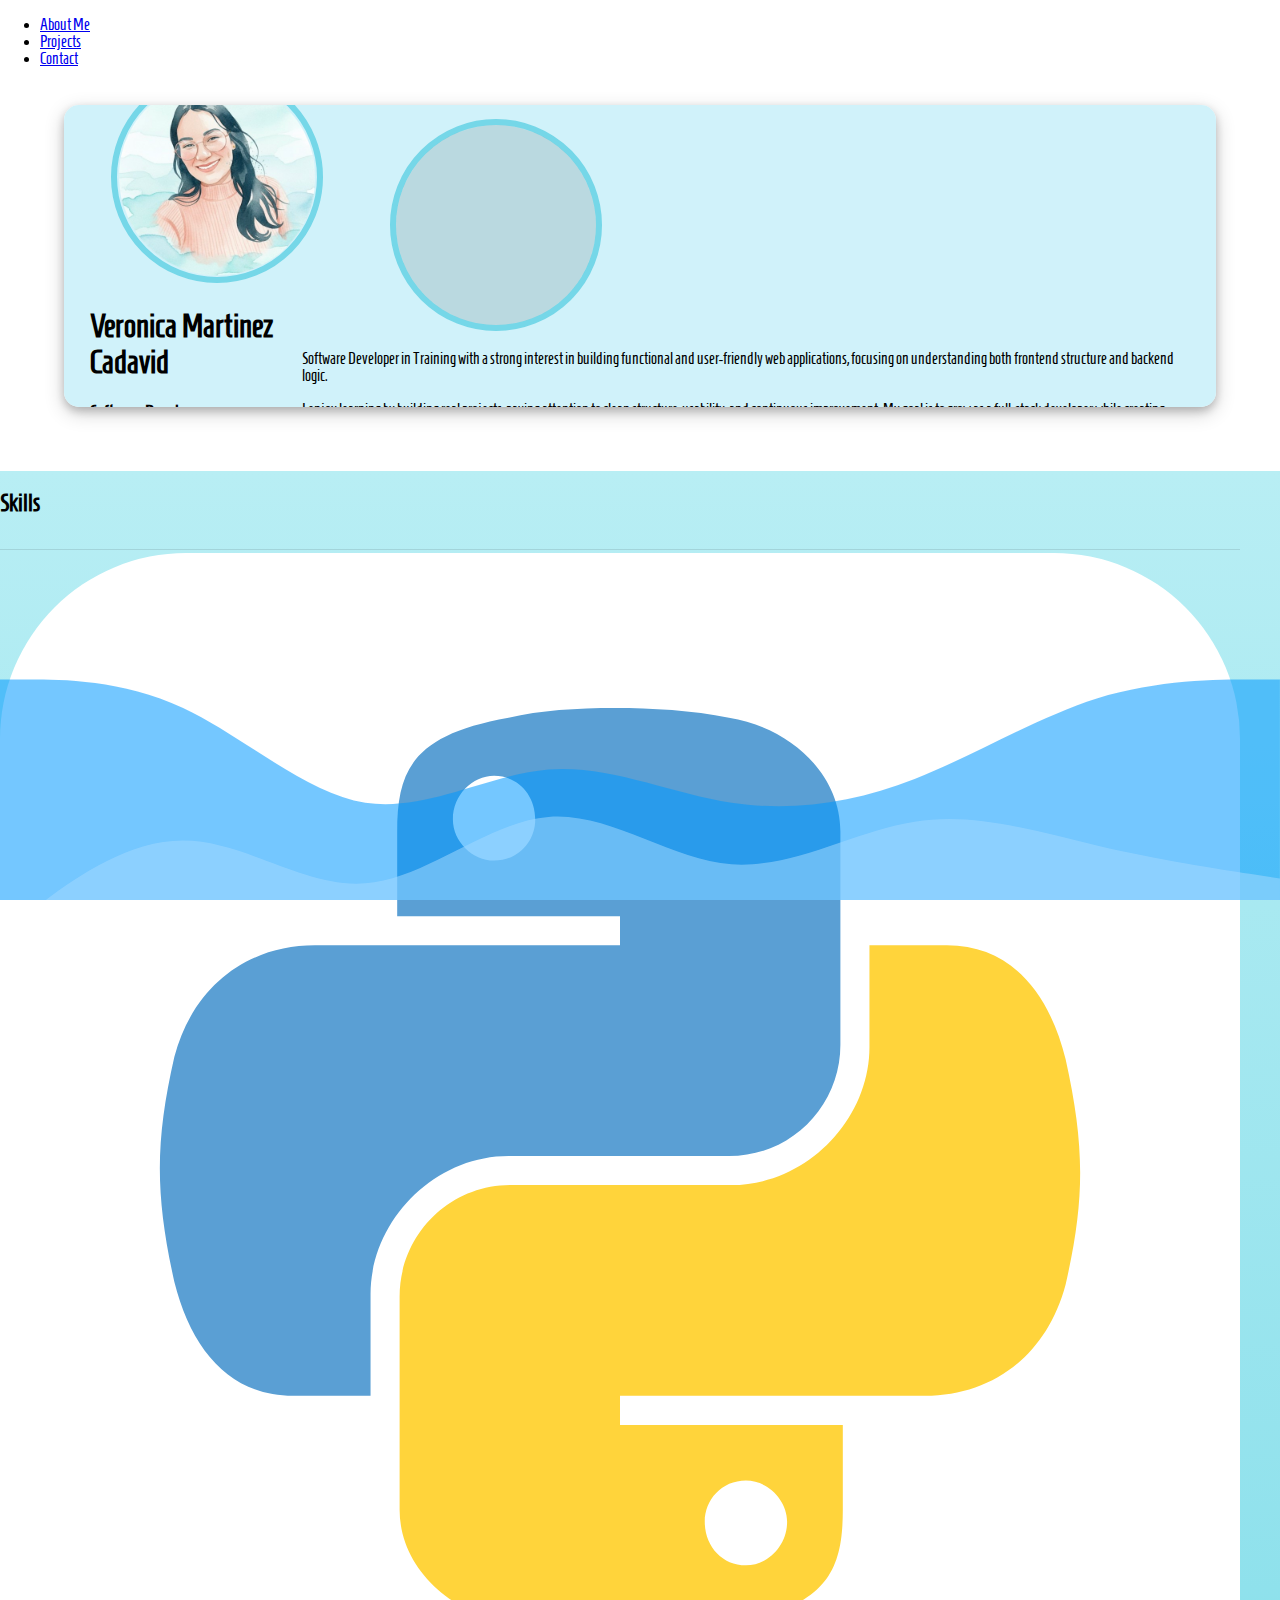
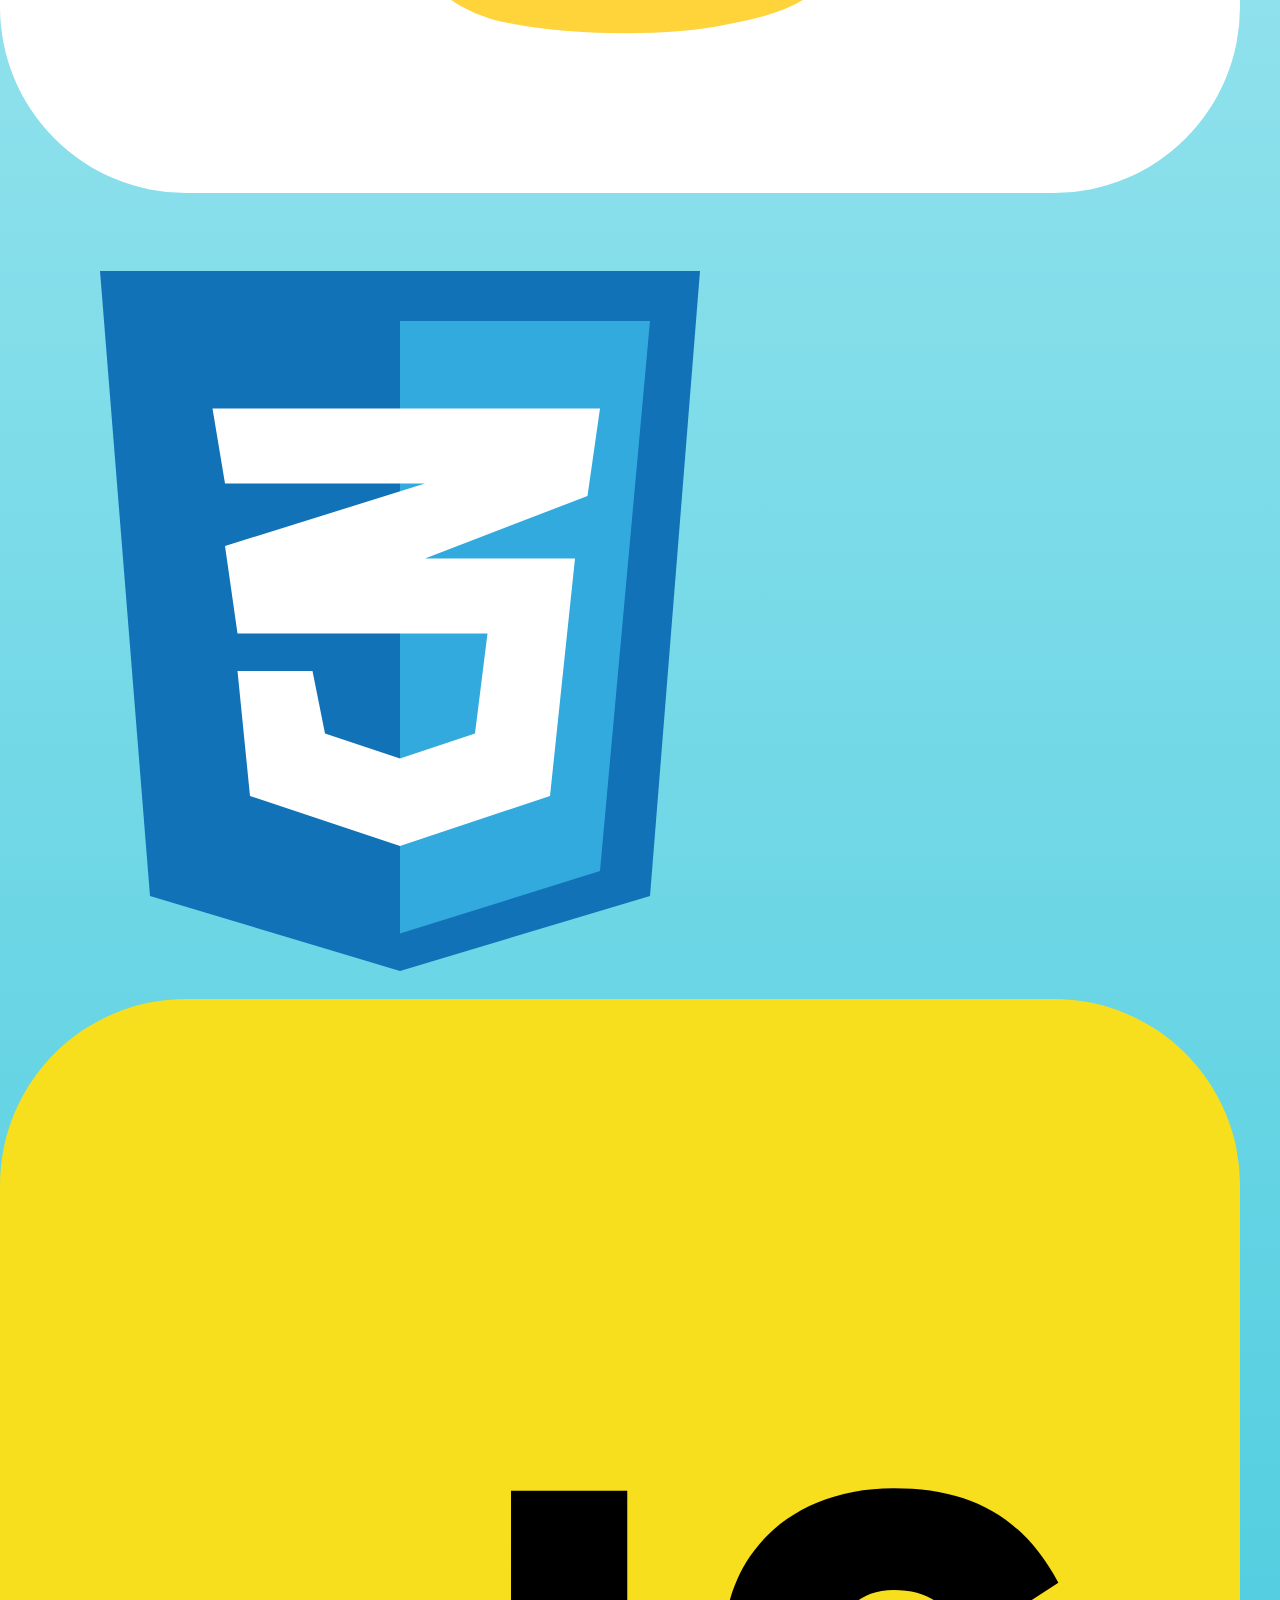
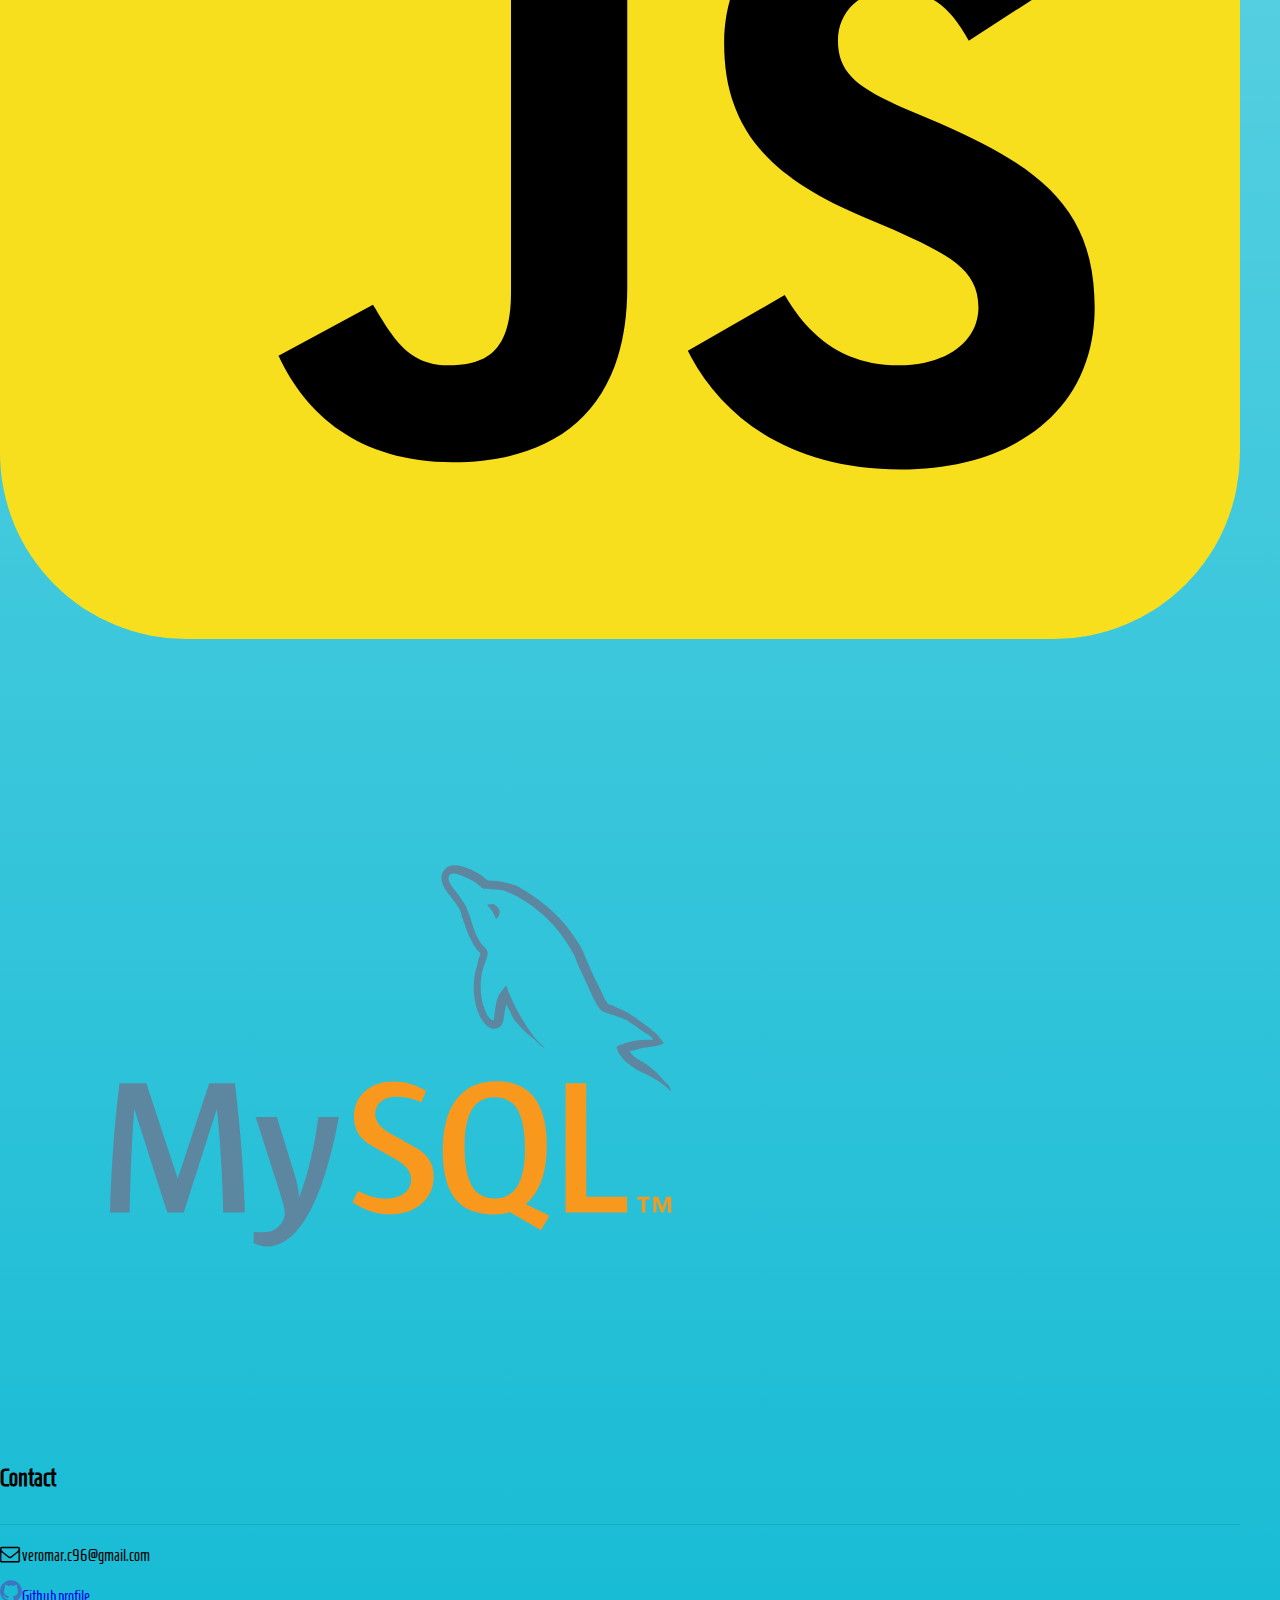
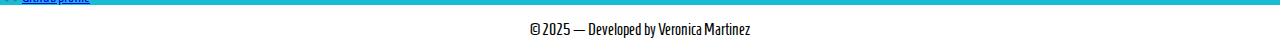
<file: index.html>
<!DOCTYPE html>
<html lang="en">
<head>
    <meta name="viewport" content="width=device-width, initial-scale=1.0" />
    <title>My Portfolio</title>
    <link rel="stylesheet" href="styles.css">

    <link rel="preconnect" href="https://fonts.googleapis.com">
    <link rel="preconnect" href="https://fonts.gstatic.com" crossorigin>
    <link href="https://fonts.googleapis.com/css2?family=Homenaje&display=swap" rel="stylesheet">
    <link rel="stylesheet" href="https://cdnjs.cloudflare.com/ajax/libs/font-awesome/4.7.0/css/font-awesome.min.css">
</head>
<body>

    <header>
        <section class="my-header">
            <nav>
                <ul>
                    <li><a href=#description>About Me</a></li>
                    <li><a href=#projects>Projects</a></li>
                    <li><a href=#contact>Contact</a></li>
                </ul>
            </nav>
        </section>

        <section class="hero">
            <section class="profile">
                <img class="photo" src="media/VMC.png" alt="Picture" class="profile-img">
                <section class="text">
                    <h1>Veronica Martinez Cadavid</h1>
                    <h3>Software Developer</h3>
                </section>
            </section>
            <section class="description" id="description">
                <h3>About me</h3>
                <img class="separator" src="media/horizontal-line.svg" alt="">
                <p>Software Developer in Training with a strong interest in building functional and user-friendly web applications, 
                    focusing on understanding both frontend structure and backend logic. <br><br>

                I enjoy learning by building real projects, paying attention to clean structure, usability, and continuous improvement.
                My goal is to grow as a full-stack developer while creating solutions that are clear, accessible, and well-organized.</p>

            </section>
        </section>
    </header>
    
    <main>

        <section class="languages">
            <h2 class="skills">Skills</h2>
            <img class="separator" src="media/horizontal-line.svg" alt="">
            <section class="logos">
                <a id="py-button" target="my-projects"><img src="media/python.svg" alt="Python Logo"></a>
                <img id="css-button" src="media/css.svg" alt="CSS Logo">
                <img id="js-button" src="media/javascript.svg" alt="Javascript Logo" target="my-projects">
                <img src="media/mysql.svg" alt="MySQL Logo" target="my-projects">

                <div class="waves">
                    <svg xmlns="http://www.w3.org/2000/svg" viewBox="0 0 1440 280"><path fill="#0099ff" fill-opacity="0.6" 
                        d="M0,32L34.3,32C68.6,32,137,32,206,64C274.3,96,343,160,411,170.7C480,181,549,139,617,133.3C685.7,128,754,
                        160,823,170.7C891.4,181,960,171,1029,144C1097.1,117,1166,75,1234,53.3C1302.9,32,1371,32,1406,32L1440,
                        32L1440,320L1405.7,320C1371.4,320,1303,320,1234,320C1165.7,320,1097,320,1029,320C960,320,891,320,823,
                        320C754.3,320,686,320,617,320C548.6,320,480,320,411,320C342.9,320,274,320,206,320C137.1,320,69,320,34,
                        320L0,320Z"></path></svg>
                    <svg xmlns="http://www.w3.org/2000/svg" viewBox="0 0 1440 280"><path fill="#a2d9ff" fill-opacity="0.6" 
                        d="M0,320L34.3,293.3C68.6,267,137,213,206,213.3C274.3,213,343,267,411,261.3C480,256,549,192,617,186.7C685.7,
                        181,754,235,823,240C891.4,245,960,203,1029,192C1097.1,181,1166,203,1234,218.7C1302.9,235,1371,245,1406,
                        250.7L1440,256L1440,320L1405.7,320C1371.4,320,1303,320,1234,320C1165.7,320,1097,320,1029,320C960,320,891,
                        320,823,320C754.3,320,686,320,617,320C548.6,320,480,320,411,320C342.9,320,274,320,206,320C137.1,320,69,320,
                        34,320L0,320Z"></path></svg>
                </div> 

            </section>
        </section>

        <section id="window-frame" class="projects-frame" id="projects">
            <h2>My Projects</h2>
            <img class="separator" src="media/horizontal-line.svg" alt="">
            <iframe
                name="my-projects"
                id="projects-window"
                class="window"
                width="100%"
                height="100%"
                src="assets/python-projects.html">
            </iframe>

        </section>
    
    <section class="contact" id="contact">
        <h2>Contact</h2>
        <img class="separator" src="media/horizontal-line.svg" alt="">
        <p> <span><i class="fa fa-envelope-o" style="font-size:20px"></i></span> veromar.c96@gmail.com</p>
        <a href ="https://github.com/veromarti" target="_blank">
                <img src="media/github.svg" alt="Github Logo" 
                style="width:22px;height:22px;">Github profile</a>
    </section>

    </main>

    <footer>
        <p>© 2025 — Developed by Veronica Martinez</p>
    </footer>

    <script src="script.js"></script>
</body>

</html>
</file>
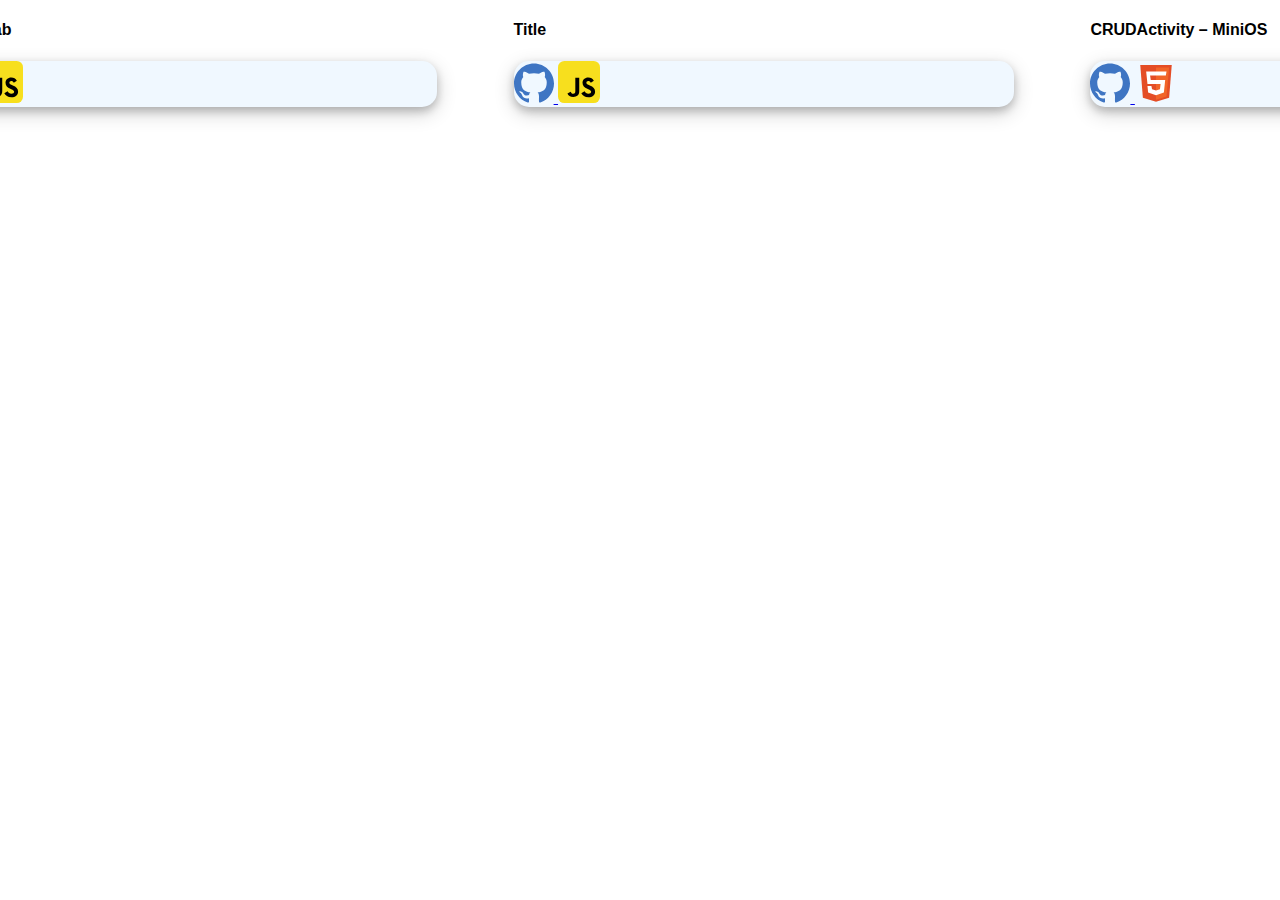
<file: assets/javascript.html>
<!DOCTYPE html>
<html lang="en">
<head>
    <meta charset="UTF-8">
    <meta name="viewport" content="width=device-width, initial-scale=1.0">
    <title>Javascript</title>
    <link rel="stylesheet" href="../styles.css">
</head>
<body>
    <section class="outer-container">
        <section class="card-projects">
            <section class="project">
                <h4>Task Flow</h4>
                <div>
                    <a href ="https://github.com/Val-Duque/TaskFlow" target="_blank">
                        <img src="../media/github.svg" alt="Github Logo" 
                        style="width:40px;height:40px;">
                    </a>
                    <a href ="https://val-duque.github.io/TaskFlow/" target="_blank">
                        <img src="../media/javascript.svg" alt="HTML Logo" 
                        style="width:42px;height:42px;">
                    </a>
                </div>
            </section>
            <section class="project">
                <h4>CRUDLab</h4>
                <div>
                    <a href ="https://github.com/veromarti/CrudLab" target="_blank">
                        <img src="../media/github.svg" alt="Github Logo" 
                        style="width:40px;height:40px;">
                    </a>
                    <a href ="https://veromarti.github.io/CrudLab/" target="_blank">
                        <img src="../media/javascript.svg" alt="HTML Logo" 
                        style="width:42px;height:42px;">
                    </a>
                </div>
            </section>
            <section class="project">
                <h4>Title</h4>
                <div>
                    <a href ="https://github.com/veromarti" target="_blank">
                        <img src="../media/github.svg" alt="Github Logo" 
                        style="width:40px;height:40px;">
                    </a>
                    <a href ="LINK" target="_blank">
                        <img src="../media/javascript.svg" alt="HTML Logo" 
                        style="width:42px;height:42px;">
                    </a>
                </div>
            </section>
            <section class="project">
                <h4>CRUDActivity – MiniOS</h4>
                <div>
                    <a href ="https://github.com/HecRodCode/CrudActivity---Mini-OS" target="_blank">
                        <img src="../media/github.svg" alt="Github Logo" 
                        style="width:40px;height:40px;">
                    </a>
                    <a href ="https://crud-activitys.github.io/CrudActivity---Mini-OS/" target="_blank">
                        <img src="../media/html.svg" alt="HTML Logo" 
                        style="width:42px;height:42px;">
                    </a>
                </div>
            </section>
            <section class="project">
                <h4>CRUD STORE</h4>
                <div>
                    <a href ="https://github.com/veromarti/Figma-Activity" target="_blank">
                        <img src="../media/github.svg" alt="Github Logo" 
                        style="width:40px;height:40px;">
                    </a>
                    <a href ="https://veromarti.github.io/Figma-Activity/" target="_blank">
                        <img src="../media/html.svg" alt="HTML Logo" 
                        style="width:42px;height:42px;">
                    </a>
                </div>
            </section>
            <section class="project">
                <h4>Landing Page</h4>
                <div>
                    <a href ="https://github.com/veromarti/PD_M2_HTML-CSS" target="_blank">
                        <img src="../media/github.svg" alt="Github Logo" 
                        style="width:40px;height:40px;">
                    </a>
                    <a href ="https://veromarti.github.io/PD_M2_HTML-CSS/" target="_blank">
                        <img src="../media/html.svg" alt="HTML Logo" 
                        style="width:42px;height:42px;">
                    </a>
                </div>
            </section>
        </section>
    </section>
</body>
</html>
</file>
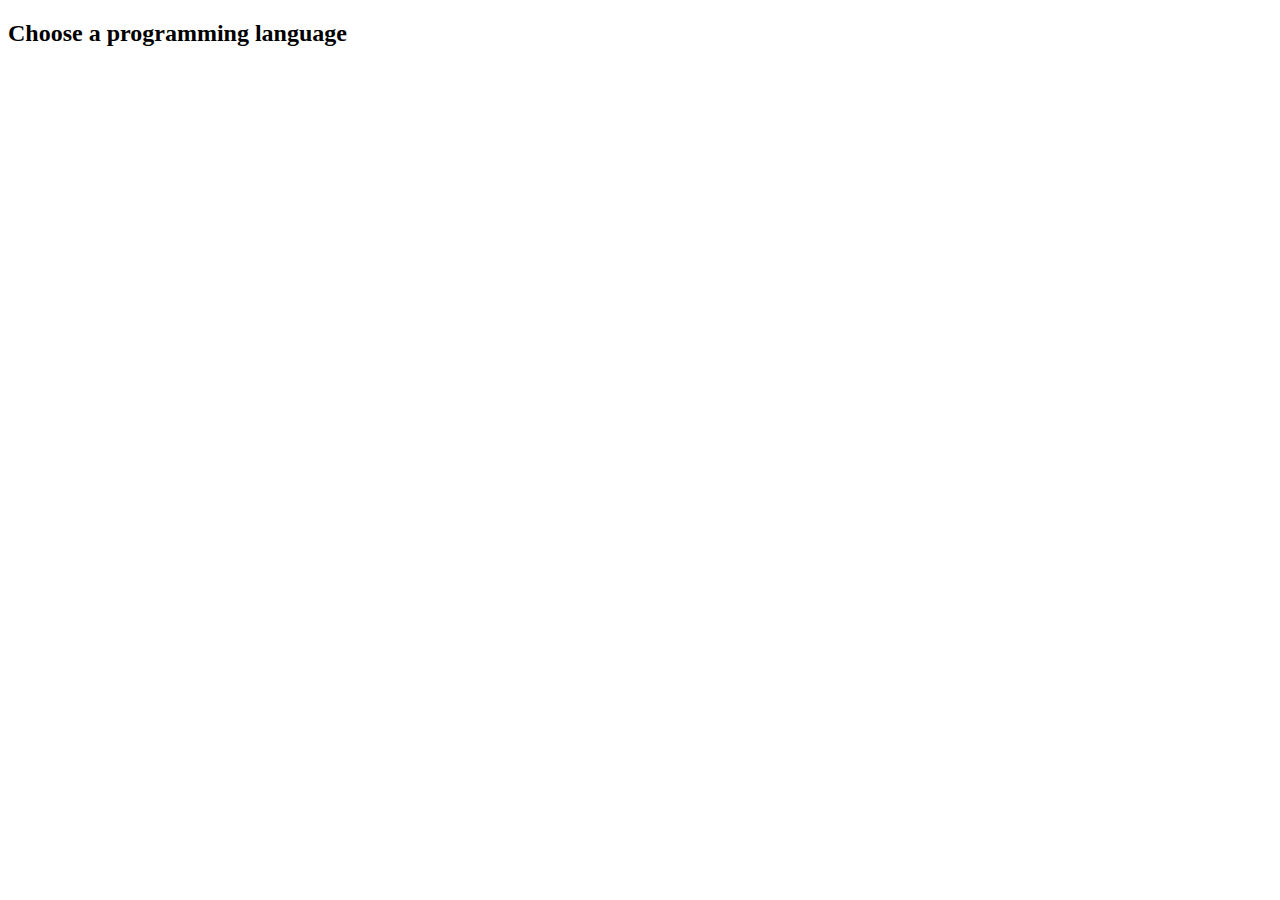
<file: assets/projects.html>
<!DOCTYPE html>
<html lang="en">
<head>
    <meta charset="UTF-8">
    <meta name="viewport" content="width=device-width, initial-scale=1.0">
    <title>Document</title>
</head>
<body>
    <h2>Choose a programming language</h2>
</body>
</html>
</file>
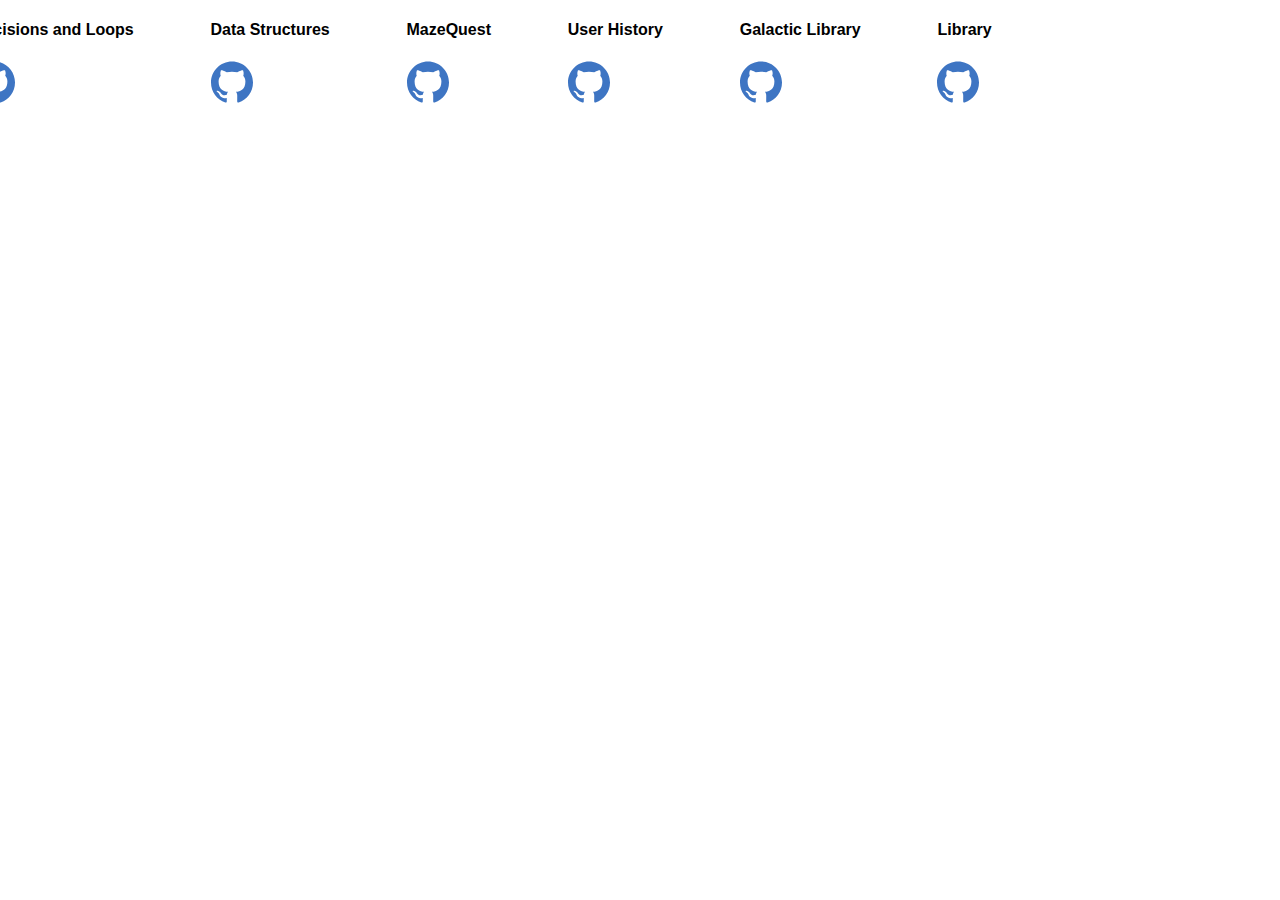
<file: assets/python-projects.html>
<!DOCTYPE html>
<html lang="en">
<head>
    <meta charset="UTF-8">
    <meta name="viewport" content="width=device-width, initial-scale=1.0">
    <title>Python Projects</title>
    <link rel="stylesheet" href="../styles.css">
</head>
<body>
    <section class="outer-container">
        <section class="card-projects">
            <section class="project">
                <h4>Python Exercises</h4>
                <a href ="https://github.com/veromarti/ejerciciosPython" target="_blank">
                    <img src="../media/github.svg" alt="Github Logo" 
                    style="width:42px;height:42px;"></a>
            </section>
            <section class="project">
                <h4>Delivery System</h4>
                <a href ="https://github.com/veromarti/programa_domicilio" target="_blank">
                    <img src="../media/github.svg" alt="Github Logo" 
                    style="width:42px;height:42px;"></a>
            </section>
            <section class="project">
                <h4>EcoRide System</h4>
                <a href ="https://github.com/veromarti/ecoRide" target="_blank">
                    <img src="../media/github.svg" alt="Github Logo" 
                    style="width:42px;height:42px;"></a>
            </section>
            <section class="project">
                <h4>Decisions and Loops</h4>
                <a href ="https://github.com/veromarti/Decisiones-y-ciclos-en-python" target="_blank">
                    <img src="../media/github.svg" alt="Github Logo" 
                    style="width:42px;height:42px;"></a>
            </section>
            <section class="project">
                <h4>Data Structures</h4>
                <a href ="https://github.com/veromarti/CrudActivity---CrudData-Estructuras-de-Datos-en-Python" target="_blank">
                    <img src="../media/github.svg" alt="Github Logo" 
                    style="width:42px;height:42px;"></a>
            </section>
            <section class="project">
                <h4>MazeQuest</h4>
                <a href ="https://github.com/veromarti/crudzaso-games" target="_blank">
                    <img src="../media/github.svg" alt="Github Logo" 
                    style="width:42px;height:42px;"></a>
            </section>
            <section class="project">
                <h4>User History</h4>
                <a href ="https://github.com/veromarti/Historia-de-Usuario-M1" target="_blank">
                    <img src="../media/github.svg" alt="Github Logo" 
                    style="width:42px;height:42px;"></a>
            </section>
            <section class="project">
                <h4>Galactic Library</h4>
                <a href ="https://github.com/veromarti/Galactic-Library-Keeper" target="_blank">
                    <img src="../media/github.svg" alt="Github Logo" 
                    style="width:42px;height:42px;"></a>
            </section>
            <section class="project">
                <h4>Library</h4>
                <a href ="https://github.com/veromarti/PD_M1_Python" target="_blank">
                    <img src="../media/github.svg" alt="Github Logo" 
                    style="width:42px;height:42px;"></a>
            </section>

        </section>
    </section>
</body>
</html>
</file>
<file: styles.css>
html {
  width: 100%;
  height: 100vh;
}

body {
  width: 100%;
  height: 100vh;
  /* background-color: lightblue;*/
  font-family: "Homenaje", sans-serif; 
  font-weight: 400;
  font-style: normal;
  margin: 0;
  /* padding: 10px; */
  display: flex;
  flex-direction: column;
  align-items: center;
  
}

.logo{
  margin: 0;
}

.site-header{
  width: 100%;
  height: auto;
  display:flex;
  flex-direction: column;
  align-items: center;
  justify-content: space-around;
  color: rgb(91, 119, 176);
  background: linear-gradient(
    to bottom,
    #dff5ff 0%,   
    #bdeaff 100%  
  );
  position: sticky;
}

.site-header h1 {
  padding: 20px 0;
  font-size: 30px;
}
.site-header > div {
  padding: 20px 0;
}

.hero-content{
  margin: 0 10% 0 10%;
}


main {
  width: 100%;
  height: auto;
  background: linear-gradient(
    to bottom,
    #b8eef4 0%,   
    #19bcd5 100%  
  );
  display: grid;
  grid-template-columns: 1fr 4fr;
}

.side-menu{
  grid-row-start: span 3;
  font-size: 25px;
  border-right:6px solid rgba(25, 188, 213, 0.2);
}

.side-menu nav{
  position: fixed;
}

.side-menu ul {
  list-style-type: none;
  top:0;
  margin: 0;
  padding: 0;
}

.side-menu ul li {
  padding: 20px 20px;
}

.side-menu ul li:hover{
  background-color: #19bcd5;
}

.side-menu ul li a {
  text-decoration: none;
  color:rgb(91, 119, 176)
}

.hero{
  background-color: rgb(208, 242, 250);
  border-radius: 15px;
  padding: 2%;
  margin: 5%;
  box-shadow: 0 4px 8px 0 rgba(0, 0, 0, 0.2), 0 6px 20px 0 rgba(0, 0, 0, 0.19);
  overflow-x: hidden;
  margin-top: 3%;
  display: flex;
  flex-direction: row;
  align-items: center;
  justify-content: center;
  height: 250px;
  position: relative;
}

.hero-content {
  display: flex;
  flex-direction: column;
  z-index: 2;
  align-items: center;
}
.hero img{
  margin-left: 10%;
  width:200px;
  height: 200px;
  border: 6px solid rgba(25, 188, 213, 0.5);
  border-radius: 50%;
  object-fit: cover;
  z-index: 2;
  animation: floatCard 6s ease-in-out infinite;
}

@keyframes floatCard {
  0%,
  100% {
    transform: translateY(0);
  }
  50% {
    transform: translateY(-4px);
  }
}

.hero-content h2{
  width: 100%;
  font-size: 25px;
}

.hero-content p{
  font-size: 22px;
  margin: 0;
}

.waves{
  width: 100%;
  display: grid;
  position: absolute;
  bottom:0;
  left: 0;
  z-index: 0;
}

.waves svg{
  opacity: 90%;
}

.waves svg:last-child{
  position: absolute;
  grid-row-start: 1;
}

.projects, 
.projects-frame{
  background-color: rgb(208, 242, 250);
  justify-content: space-around;
  border-radius: 15px;
  padding: 2%;
  margin: 5%;
  box-shadow: 0 4px 8px 0 rgba(0, 0, 0, 0.2), 0 6px 20px 0 rgba(0, 0, 0, 0.19);
  overflow-x: hidden;
  margin-top: 3%;
  display: flex;
  flex-direction: row;
  align-items: center;
  justify-content: space-evenly;
  height: auto;
  position: relative;
}

.projects div{
  display: flex;
  column-gap: 10em;
}

.projects img{
  width:100px;
  height: 100px;
  border: 6px solid rgba(25, 188, 213, 0.5);
  border-radius: 50%;
  object-fit: cover;
  z-index: 2;
  animation: floatCard 6s ease-in-out infinite;
}

.logos img:hover{
  border:6px solid rgba(17, 67, 230);
  scale: 1.05;
  box-shadow: 0 4px 8px 0 rgba(0, 0, 0, 0.2), 0 6px 20px 0 rgba(0, 0, 0, 0.19);
}

.projects-frame{
  visibility: hidden;
}

.projects-frame iframe{
  border: unset;
}

.outer-container{
  width: 200%;
  
  position: relative;
}

.card-projects{
  display: flex;
  flex-direction: row;
  
  gap: 3%;
  
}

.card-projects div{
  width: 500px;
  background-color:aliceblue;
  box-shadow: 0 4px 8px 0 rgba(0, 0, 0, 0.2), 0 6px 20px 0 rgba(0, 0, 0, 0.19);
  border-radius: 15px;
}

/* h1 {
  color: white;
  text-align: center;
}

p {
  font-family: "Homenaje", sans-serif;
  font-size: 18px;
  text-align: center;
  padding: 15px;

}

ul {
  list-style-type: none;
  position:sticky;
  top:0;
  margin: 0;
  padding: 0;
  background-color: #5054d4;
  display: flex;
}

ul li a {
  display: block;
  color: white;
  padding: 10px 16px;
  text-decoration: none;
  font-size: 16px;
}

ul li a:hover {
  background-color: #111111;
}
.bottom-table {
    table-layout:fixed;
    bottom: 3pc;
    margin-left: auto;
    margin-right: auto;
    width: 80%;
    border: 3px solid;
    border-radius: 10px;
    padding: 10px;
    position:static;
}

.bottom-table th, .bottom-table td {
    padding: 2px;
}

.container {
    display: flex;
    align-items: center; 
    gap: 10px; 
    padding: 5px;
}

.img {
    width: 250px;
    border-radius: 10px;
}

.text {
    font-size: 18px;
} */

/* table{
  margin: auto;
  width: 80%;
  border: 3px solid;
  border-radius: 10px;
  padding: 10px;
} */
</file>
